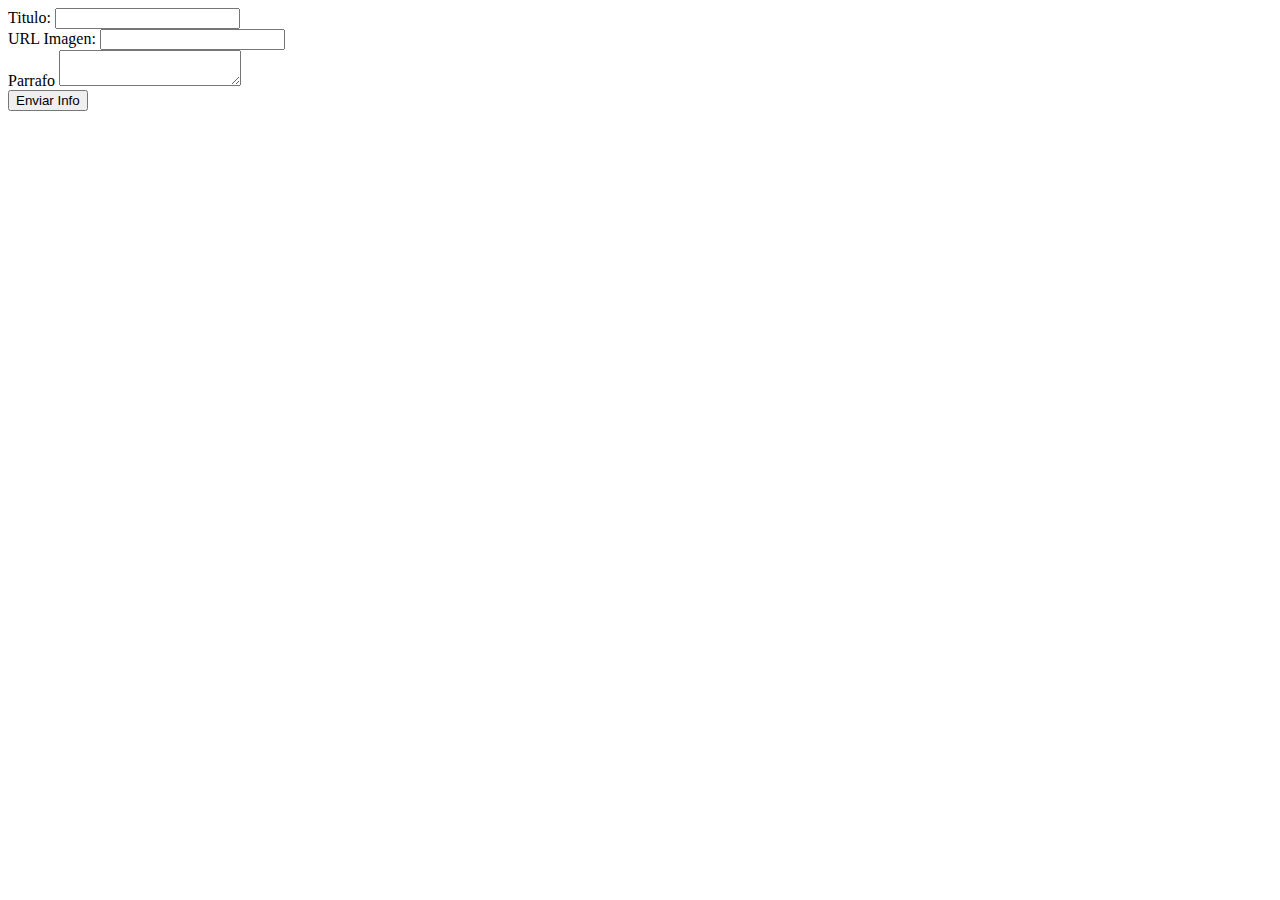
<file: ejercicios-3-bombaa/ejercicio-1-2/index.html>
<!DOCTYPE html>
<html lang="en">
<head>
    <meta charset="UTF-8">
    <meta http-equiv="X-UA-Compatible" content="IE=edge">
    <meta name="viewport" content="width=device-width, initial-scale=1.0">
    <title>Document</title>
    <link href="https://cdn.jsdelivr.net/npm/bootstrap@5.0.2/dist/css/bootstrap.min.css" rel="stylesheet" integrity="sha384-EVSTQN3/azprG1Anm3QDgpJLIm9Nao0Yz1ztcQTwFspd3yD65VohhpuuCOmLASjC" crossorigin="anonymous">
</head>
<body>
    <div class="row justify-content-center">
        <div class="col-8 mb-3">
            <label for="" class="form-label">Titulo:</label>
            <input type="text" id="titulo" class="form-control"/>
        </div>
        <div class="col-8 mb-3">
            <label for="" class="form-label">URL Imagen:</label>
            <input type="text" id="url" class="form-control"/>
        </div>
        <div class="col-8 mb-3">
            <label for="" class="form-label">Parrafo</label>
            <textarea id="parrafo" class="form-control"></textarea>
        </div>
        <button  type="button" id="btn-enviar" class="btn btn-primary col-6">Enviar Info</button>
    </div>
    <div id="tarjetas" class="row justify-content-center">
    </div>
    <div id="vertarjetas"></div>
</body>
<script src="./index.js"></script>
</html>
</file>
